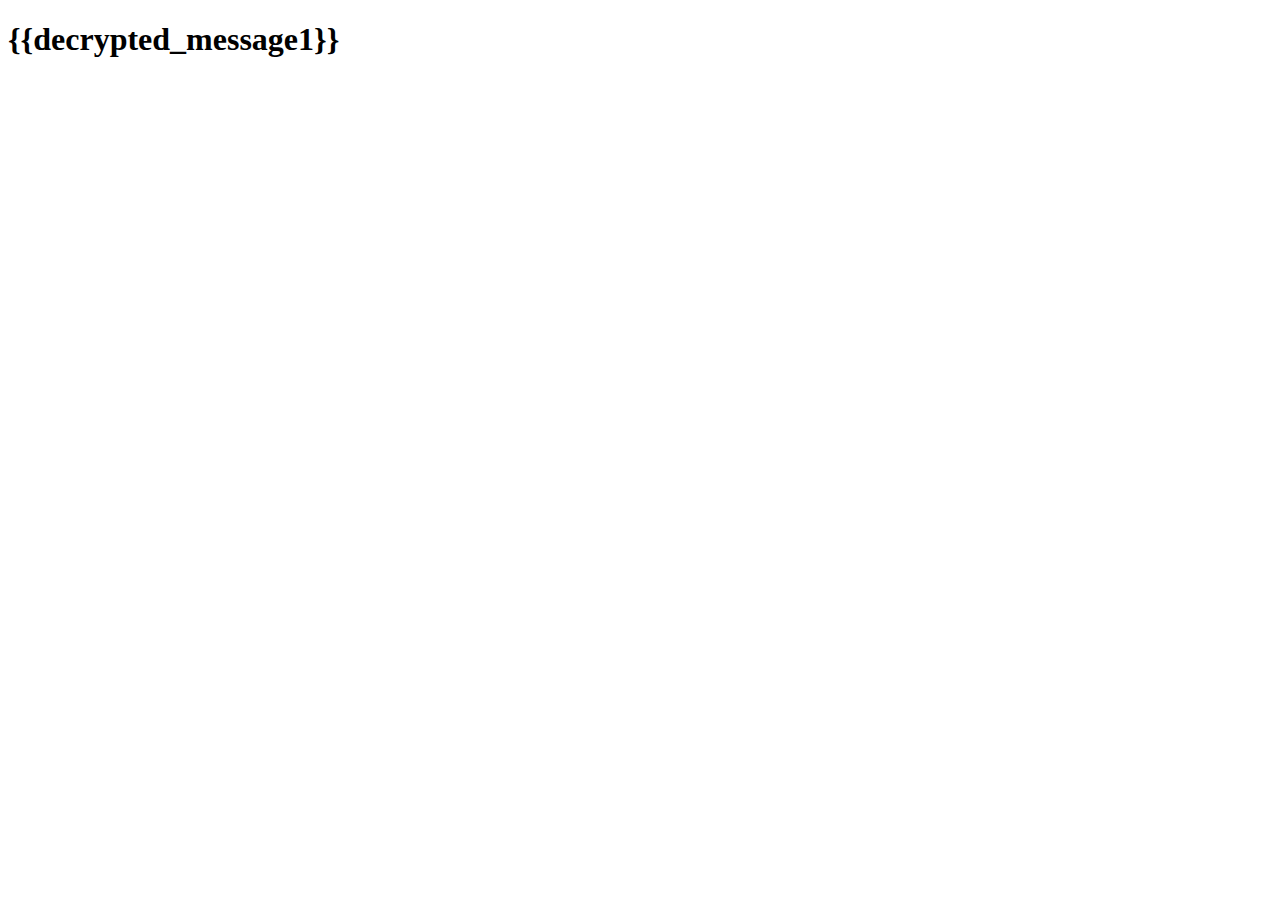
<file: templates/show.html>
<!DOCTYPE html>
<html lang="en">
<head>
    <meta charset="UTF-8">
    <meta name="viewport" content="width=device-width, initial-scale=1.0">
    <title>Document</title>
</head>
<body>
    <h1>{{decrypted_message1}}</h1>
</body>
</html>
</file>
